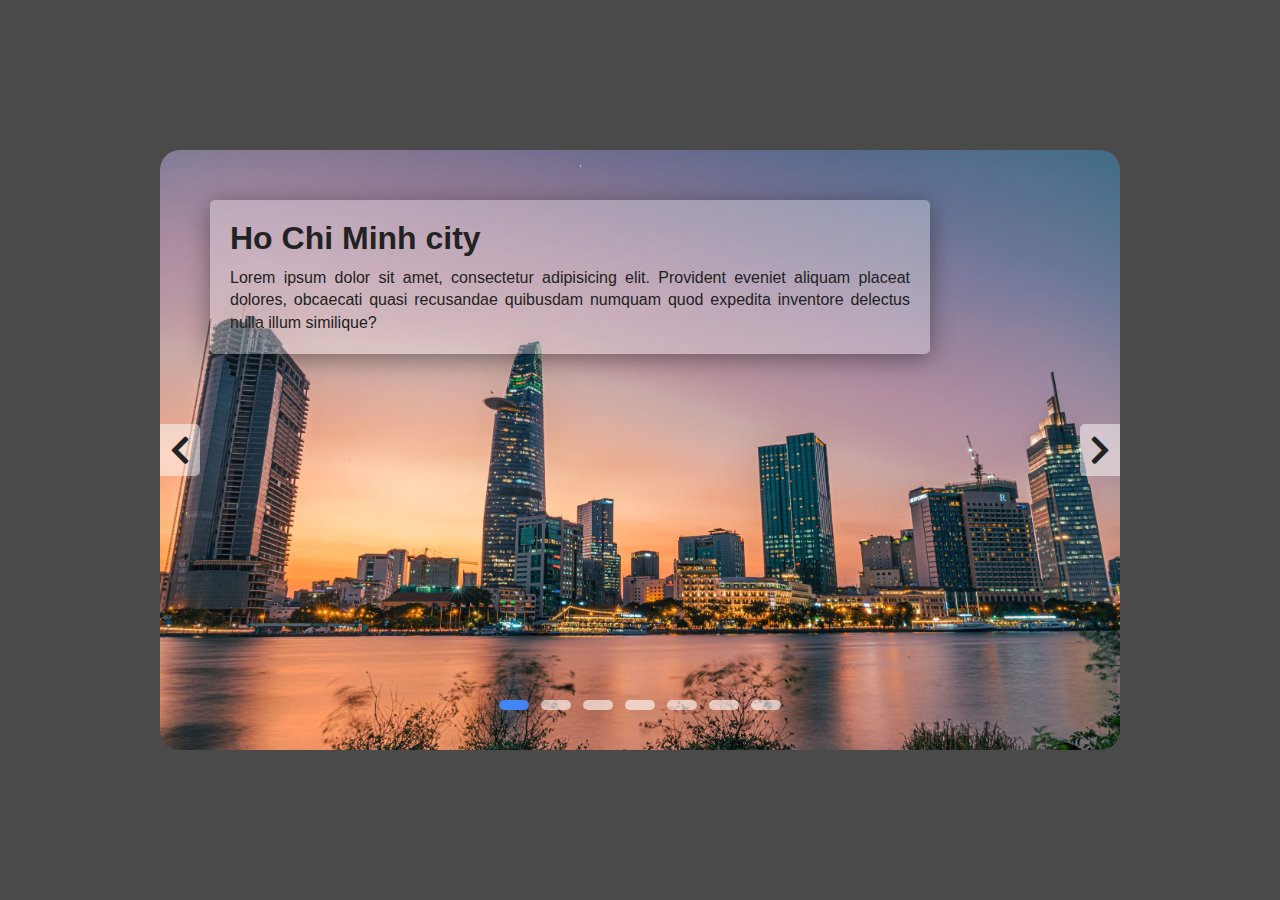
<file: index.html>
<!-- 
    Responsive Image Slider With Next & Previous Buttons | Autoplay - Pause/Play - HTML CSS & Javascript
    https://www.youtube.com/watch?v=tphDji-XZCE

-->

<!DOCTYPE html>
<html lang="en">
<head>
    <meta charset="UTF-8">
    <meta http-equiv="X-UA-Compatible" content="IE=edge">
    <meta name="viewport" content="width=device-width, initial-scale=1.0">

    <title>Document</title>
    
    <link rel="stylesheet" href="my_style.css">

    <link rel="stylesheet" href="https://cdnjs.cloudflare.com/ajax/libs/font-awesome/5.15.3/css/all.min.css">

</head>
<body>
    <div class="slider">
      
        <div class="slide active">
            <img src="VietNam/1.HCMcity.jpg" alt="">
            <div class="info">
                <h2>Ho Chi Minh city</h2>
                <p>Lorem ipsum dolor sit amet, consectetur adipisicing elit. Provident eveniet aliquam placeat dolores, obcaecati quasi recusandae quibusdam numquam quod expedita inventore delectus nulla illum similique?</p>
            </div>
        </div>

        <div class="slide">
            <img src="VietNam/2.LySon.jpg" alt="">
            <div class="info">
                <h2>Ly Son island</h2>
                <p>Lorem ipsum dolor sit amet, consectetur adipisicing elit. Provident eveniet aliquam placeat dolores, obcaecati quasi recusandae quibusdam numquam quod expedita inventore delectus nulla illum similique?</p>
            </div>
        </div>

        <div class="slide">
            <img src="VietNam/3.HaNoi.jpg" alt="">
            <div class="info">
                <h2>Ha Noi city</h2>
                <p>Lorem ipsum dolor sit amet, consectetur adipisicing elit. Provident eveniet aliquam placeat dolores, obcaecati quasi recusandae quibusdam numquam quod expedita inventore delectus nulla illum similique?</p>
            </div>
        </div>

        <div class="slide">
            <img src="VietNam/4.DaNang.jpg" alt="">
            <div class="info">
                <h2>Da Nang city</h2>
                <p>Lorem ipsum dolor sit amet, consectetur adipisicing elit. Provident eveniet aliquam placeat dolores, obcaecati quasi recusandae quibusdam numquam quod expedita inventore delectus nulla illum similique?</p>
            </div>
        </div>

        <div class="slide">
            <img src="VietNam/5.HoiAn.jpg" alt="">
            <div class="info">
                <h2>Hoi An Town</h2>
                <p>Lorem ipsum dolor sit amet, consectetur adipisicing elit. Provident eveniet aliquam placeat dolores, obcaecati quasi recusandae quibusdam numquam quod expedita inventore delectus nulla illum similique?</p>
            </div>
        </div>

        <div class="slide">
            <img src="VietNam/6.NhaTrang.jpg" alt="">
            <div class="info">
                <h2>Nha Trang city</h2>
                <p>Lorem ipsum dolor sit amet, consectetur adipisicing elit. Provident eveniet aliquam placeat dolores, obcaecati quasi recusandae quibusdam numquam quod expedita inventore delectus nulla illum similique?</p>
            </div>
        </div>

        <div class="slide">
            <img src="VietNam/7.PhuQuoc.jpg" alt="">
            <div class="info">
                <h2>Phu Quoc Island</h2>
                <p>Lorem ipsum dolor sit amet, consectetur adipisicing elit. Provident eveniet aliquam placeat dolores, obcaecati quasi recusandae quibusdam numquam quod expedita inventore delectus nulla illum similique?</p>
            </div>
        </div>

        <div class="navigation">
            <i class="fas fa-chevron-left prev-btn"></i>
            <i class="fas fa-chevron-right next-btn"></i>
        </div>

        <!-- manual navigation -->
        <div class="navigation-visibility">
            <div class="slide-icon active"></div>
            <div class="slide-icon"></div>
            <div class="slide-icon"></div>
            <div class="slide-icon"></div>
            <div class="slide-icon"></div>
            <div class="slide-icon"></div>
            <div class="slide-icon"></div>
        </div>
    </div>

    <script src="my_script.js"></script>
</body>
</html>
</file>
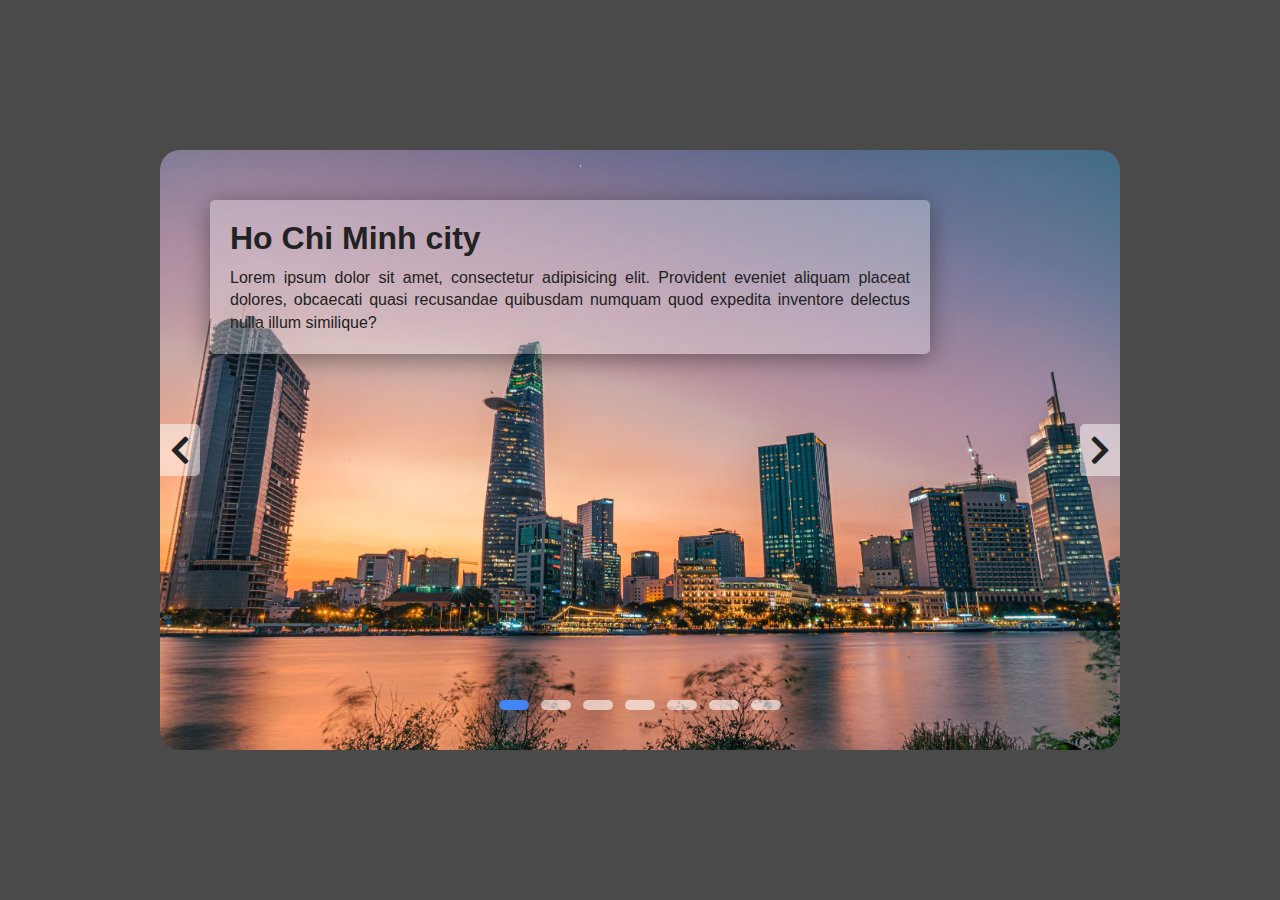
<file: my_index.html>
<!-- 
    Responsive Image Slider With Next & Previous Buttons | Autoplay - Pause/Play - HTML CSS & Javascript
    https://www.youtube.com/watch?v=tphDji-XZCE

-->

<!DOCTYPE html>
<html lang="en">
<head>
    <meta charset="UTF-8">
    <meta http-equiv="X-UA-Compatible" content="IE=edge">
    <meta name="viewport" content="width=device-width, initial-scale=1.0">

    <title>Document</title>
    
    <link rel="stylesheet" href="my_style.css">

    <link rel="stylesheet" href="https://cdnjs.cloudflare.com/ajax/libs/font-awesome/5.15.3/css/all.min.css">

</head>
<body>
    <div class="slider">
      
        <div class="slide active">
            <img src="VietNam/1.HCMcity.jpg" alt="">
            <div class="info">
                <h2>Ho Chi Minh city</h2>
                <p>Lorem ipsum dolor sit amet, consectetur adipisicing elit. Provident eveniet aliquam placeat dolores, obcaecati quasi recusandae quibusdam numquam quod expedita inventore delectus nulla illum similique?</p>
            </div>
        </div>

        <div class="slide">
            <img src="VietNam/2.LySon.jpg" alt="">
            <div class="info">
                <h2>Ly Son Island</h2>
                <p>Lorem ipsum dolor sit amet, consectetur adipisicing elit. Provident eveniet aliquam placeat dolores, obcaecati quasi recusandae quibusdam numquam quod expedita inventore delectus nulla illum similique?</p>
            </div>
        </div>

        <div class="slide">
            <img src="VietNam/3.HaNoi.jpg" alt="">
            <div class="info">
                <h2>Ha Noi city</h2>
                <p>Lorem ipsum dolor sit amet, consectetur adipisicing elit. Provident eveniet aliquam placeat dolores, obcaecati quasi recusandae quibusdam numquam quod expedita inventore delectus nulla illum similique?</p>
            </div>
        </div>

        <div class="slide">
            <img src="VietNam/4.DaNang.jpg" alt="">
            <div class="info">
                <h2>Da Nang city</h2>
                <p>Lorem ipsum dolor sit amet, consectetur adipisicing elit. Provident eveniet aliquam placeat dolores, obcaecati quasi recusandae quibusdam numquam quod expedita inventore delectus nulla illum similique?</p>
            </div>
        </div>

        <div class="slide">
            <img src="VietNam/5.HoiAn.jpg" alt="">
            <div class="info">
                <h2>Hoi An Town</h2>
                <p>Lorem ipsum dolor sit amet, consectetur adipisicing elit. Provident eveniet aliquam placeat dolores, obcaecati quasi recusandae quibusdam numquam quod expedita inventore delectus nulla illum similique?</p>
            </div>
        </div>

        <div class="slide">
            <img src="VietNam/6.NhaTrang.jpg" alt="">
            <div class="info">
                <h2>Nha Trang city</h2>
                <p>Lorem ipsum dolor sit amet, consectetur adipisicing elit. Provident eveniet aliquam placeat dolores, obcaecati quasi recusandae quibusdam numquam quod expedita inventore delectus nulla illum similique?</p>
            </div>
        </div>

        <div class="slide">
            <img src="VietNam/7.PhuQuoc.jpg" alt="">
            <div class="info">
                <h2>Phu Quoc Island</h2>
                <p>Lorem ipsum dolor sit amet, consectetur adipisicing elit. Provident eveniet aliquam placeat dolores, obcaecati quasi recusandae quibusdam numquam quod expedita inventore delectus nulla illum similique?</p>
            </div>
        </div>

        <div class="navigation">
            <i class="fas fa-chevron-left prev-btn"></i>
            <i class="fas fa-chevron-right next-btn"></i>
        </div>

        <!-- manual navigation -->
        <div class="navigation-visibility">
            <div class="slide-icon active"></div>
            <div class="slide-icon"></div>
            <div class="slide-icon"></div>
            <div class="slide-icon"></div>
            <div class="slide-icon"></div>
            <div class="slide-icon"></div>
            <div class="slide-icon"></div>
        </div>
    </div>

    <script src="my_script.js"></script>
</body>
</html>
</file>
<file: my_style.css>
/* 

*/

* {
    margin: 0;
    padding: 0;
    box-sizing: border-box;
    font-family: Verdana, Geneva, Tahoma, sans-serif;
}

body {
    height: 100vh;

    display: flex;
    justify-content: center;
    align-items: center;

    /* background: #000116; */
    background: #4a4a4b;
}

/* ================================================================================================ */
.slider {
    position: relative;

    /* width: 800px; */
    width: 1280px;

    /* Chú ý: dùng min-height sẽ có ý nghĩa khác với chỉ dùng "height" */
    /* min-height: 500px; */

    /* min-height: 800px; */
    height: 800px;

    margin: 20px;

    overflow: hidden;

    /* border-radius: 10px; */
    border-radius: 20px;

    /* border: 1px solid red; */
}

/* ================================================================================================ */
.slider .slide {
    position: absolute;

    width: 100%;
    height: 100%;

    /* clip-path: circle(0% at 0 50%); */

    transform: scaleX(0);
    transform-origin: left;
}

.slider .slide.active {
    /* clip-path: circle(150% at 0 50%); */

    transform: scaleX(1);
    
    transition: 1.5s ease-out;
}

/* ================================================================================================ */
.slider .slide img {
    position: absolute;

    width: 100%;
    height: 100%;

    object-fit: cover;
    object-position: center;
}

/* ================================================================================================ */
/* 
The rgb() function accepts three space-separated values, representing respectively values for red, green, and blue. 

Optionally it may also be given a slash / followed by a fourth value, representing alpha.
*/
.slider .slide .info {
    position: absolute;
    color: #222;

    background: rgba(255, 255, 255, 0.3);

    width: 75%;
    
    margin-top: 50px;
    margin-left: 50px;

    /* tại sao không dùng cái này ??? mà lại dùng margin ???
    Lý do có thể là để sau này dùng responsive để xác định vị trí
    */
    /* top: 50px; */
    /* left: 50px; */

    padding: 20px;
    border-radius: 5px;

    /* box-shadow: 0px 5px 25px 0px rgb(1 1 1 / 5%); */
    box-shadow: 0px 5px 25px 0px rgb(0 0 0 / 0.4);

    /* border: 1px solid red; */
}

/* ================================================================================================ */
.slider .slide .info h2 {
    font-size: 2em;
    font-weight: 800;
}

.slider .slide .info p {
    font-size: 1em;
    font-weight: 400;

    /* tự thêm vô */
    margin-top: 10px;
    line-height: 1.4;
    text-align: justify;
}

/* ================================================================================================ */
/* 
Note: z-index only works on positioned elements (position: absolute, position: relative, position: fixed, or position: sticky) and flex items (elements that are direct children of display:flex elements).
===>>> vì ".navigation" có "flex" nên có thể set z-index cho con của nó là ".prev-btn, .next-btn"
*/
.slider .navigation {
    /* height: 500px; */
    height: 100%;

    display: flex;
    align-items: center;
    justify-content: space-between;

    /* Giấu btn đi */
    /* opacity: 0; */

    transition: opacity 0.5s ease-in-out;
}

/* .slider:hover .navigation {
    opacity: 1;
} */

/* ================================================================================================ */
.prev-btn, .next-btn {
    z-index: 999;

    font-size: 2em;

    color: #222;
    background: rgba(255, 255, 255, 0.5);

    padding: 10px;
    cursor: pointer;
}

.prev-btn {
    border-top-right-radius: 5px;
    border-bottom-right-radius: 5px;
}

.next-btn {
    border-top-left-radius: 5px;
    border-bottom-left-radius: 5px;
}

/* ================================================================================================ */
.navigation-visibility {
    z-index: 999;

    display: flex;
    justify-content: center;
    align-items: center;
}

.navigation-visibility .slide-icon {
    z-index: 999;

    background: rgba(255, 255, 255, 0.6);

    /* width: 20px; */
    width: 30px;

    height: 10px;

    transform: translateY(-50px);
    margin: 0px 6px;

    border-radius: 15px;

    box-shadow: 0 5px 25px rgb(1 1 1 / 20%);

    transition: background 0.3s ease-in-out;
}

.navigation-visibility .slide-icon:hover {
    background: rgba(255, 255, 255, 1);
}

.navigation-visibility .slide-icon.active {
    background: #4285f4;
}

/* ================================================================================================ */
/* Tablet SS s7 nằm ngang */
@media (max-width: 1280px) {
    .slider {
        width: 960px;
        height: 600px;
    }
}

/* ================================================================================================ */
/* Tablet SS s7 nằm đứng => portrait */
@media screen and (max-width: 800px) and (orientation: portrait){
    .slider {
        /* width: 100%; */
        width: 736px;
        height: 460px;
    }

    .slider .slide .info {
        /* Xem lý do tại sao lại dùng cái này ở dưới
        ==>> bởi vì dùng margin:auto ==>> chỉ có hiệu quả với "position: relative;"
        */
        position: relative;

        width: 80%;

        /* Căn giữa */
        margin-left: auto;
        margin-right: auto;
    }
}

/* Mobil phone S21 ultra nằm ngang ==>> landscape */
@media screen and (max-width: 800px) and (orientation: landscape) {
    .slider {
        width: 600px;
        height: 320px;
    }
    
    .slider .slide .info {
        padding: 5px;
        margin-top: 10px;

        width: 70%;
        position: relative;
        margin-left: auto;
        margin-right: auto;
    }

    .slider .slide .info h2 {
        font-size: 16px;
        line-height: 1.2;
    }

    .slider .slide .info p {
        font-size: 11px;
    }

    .navigation-visibility .slide-icon {
        transform: translateY(-40px);
    }
}

/* Mobil phone nằm đứng */
@media screen and (max-width: 420px) and (orientation: portrait) {
    .slider {
        width: 394px;
        height: 246px;
    }

    .slider .slide .info {
        padding: 5px;
        margin-top: 5px;
    }

    .slider .slide .info h2 {
        font-size: 13px;

        line-height: 1.3;
    }

    .slider .slide .info p {
        font-size: 9px;
        margin-top: 5px;
    }

    .navigation-visibility .slide-icon {
        width: 20px;
        height: 10px;

        transform: translateY(-25px);
    }
}

/* ================================================================================================ */
/* 
Lý do tại sao "margin:auto" không có tác dụng với "position:absolute"
https://stackoverflow.com/questions/9998260/css-absolute-position-wont-work-with-margin-leftauto-margin-right-auto

# All answers were just a suggested solutions or workarounds. But still don't get answer to the question: why margin:auto works with position:relative but does not with position:absolute.

Following explanation was helpful for me:

"Margins make little sense on "absolutely" positioned elements since such elements "are removed from the normal flow", thus "they cannot push away any other elements on the page". Using margins like this can only affect the placement of the element to which the margin is applied, not any other element." http://www.justskins.com/forums/css-margins-and-absolute-82168.html


# This issue can be confusing until you realize some nuances of different positionings.

Margins work similarly for relative and absolute elements, but margins are relative to a "bounding box". You have to consider what is the bounding box of the element, to apply margins against.

For a "relative" positioned element, the bounding box is its "parent" element.
For an "absolute" positioned element, the bounding box is "itself".

For a relative positioned element, left/right/top/bottom rules position the element itself.
For an absolute positioned element, left/right/top/bottom rules position the element's bounding box.

This is why to center a relative positioned element, you only have to set margins and it works.

To center an absolute positioned element, you have to set the margins, and also set the bounding box (left/right/top/bottom).


*/
</file>
